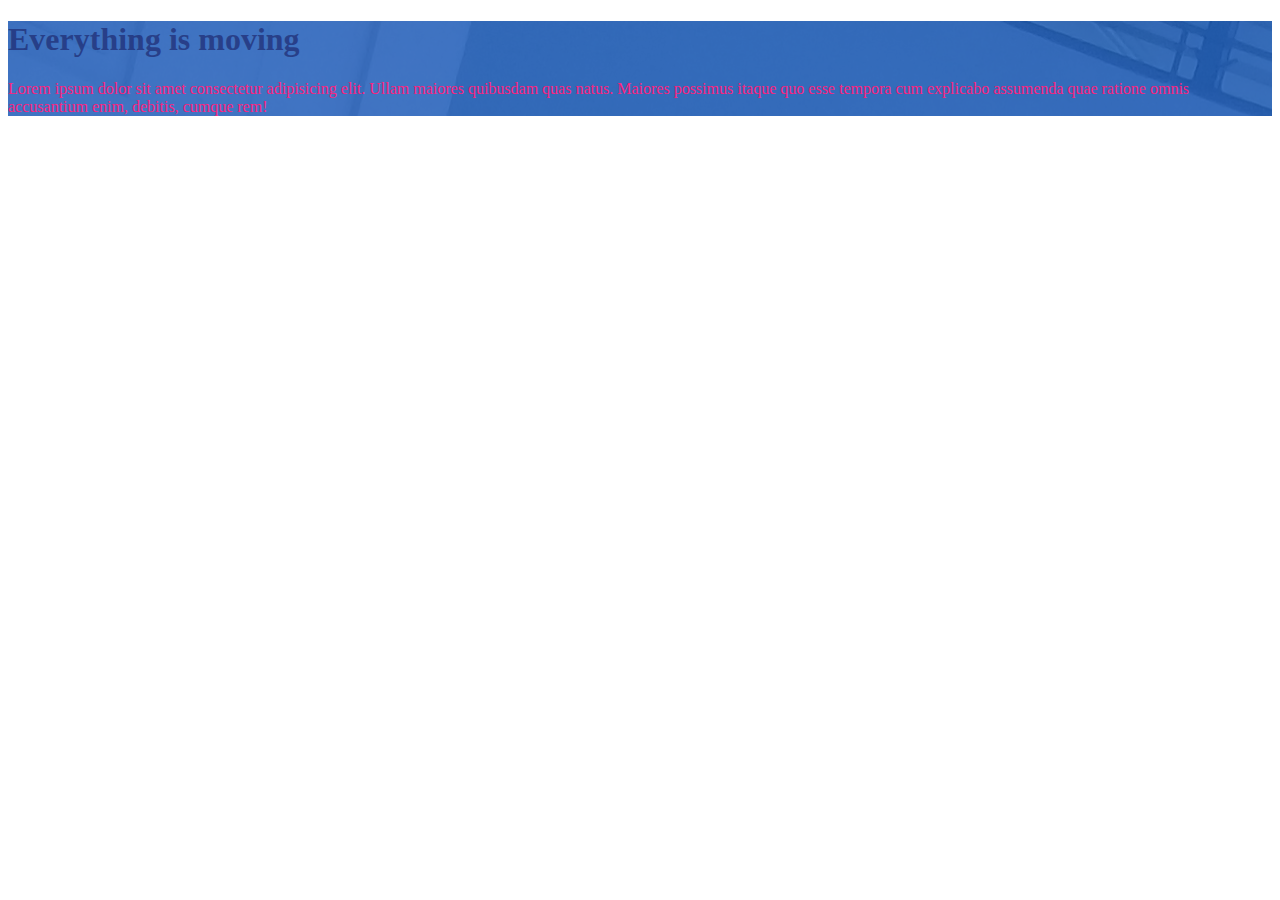
<file: html_code/rebrand/rebrand.html>
<!DOCTYPE html>
<html>

<head>
    <title>Perfecting Css</title>
    <link rel="stylesheet" href="rebrand.css">
</head>


<body>




    <div class="start">

        <div id="end">

            <h1>Everything is moving</h1>

            <p>
                Lorem ipsum dolor sit amet consectetur adipisicing elit. Ullam maiores quibusdam quas natus. Maiores possimus itaque quo esse tempora cum explicabo assumenda quae ratione omnis accusantium enim, debitis, cumque rem!
            </p>

        </div>

    </div>

</body>

</html>
</file>
<file: html_code/rebrand/rebrand.css>
.start {
    background-color: royalblue;
    background-image: url(background.jpg);
}

.start h1 {
    color: rgb(25, 30, 100);
    opacity: 0.6;
}

.start p {
    color: #fa237f;
}

#end {
    background-color: rgba(30, 100, 200, 0.8);
    font-family: ttf;
}
</file>
